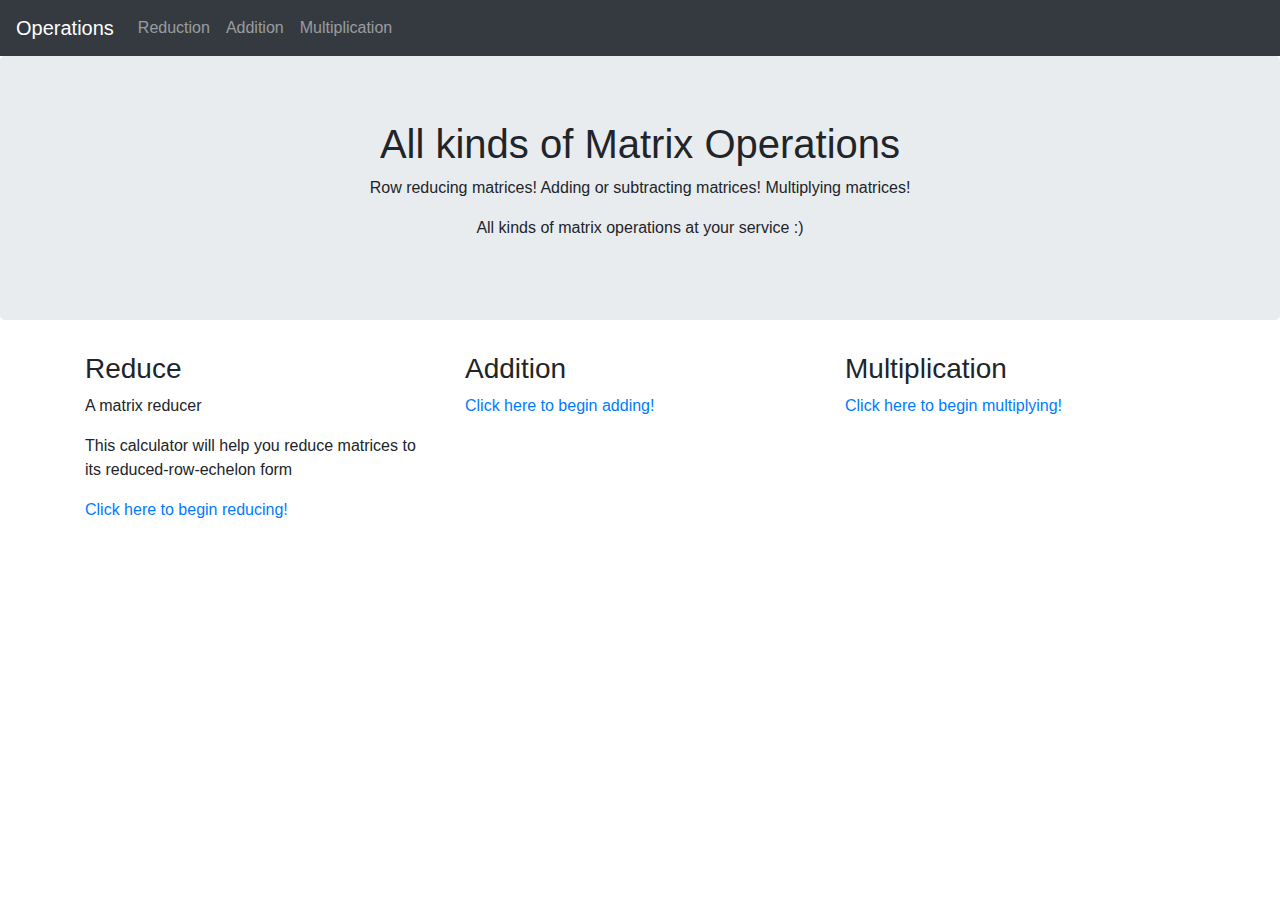
<file: index.html>
<!DOCTYPE html>
<html lang="en">
<head>
	<title>Matrix Operations</title>
	<meta charset="utf-8">
	<meta name="viewport" content="width=device-width, initial-scale=1">
	<link rel="stylesheet" href="https://maxcdn.bootstrapcdn.com/bootstrap/4.1.3/css/bootstrap.min.css">
	<script src="https://ajax.googleapis.com/ajax/libs/jquery/3.3.1/jquery.min.js"></script>
	<script src="https://cdnjs.cloudflare.com/ajax/libs/popper.js/1.14.3/umd/popper.min.js"></script>
	<script src="https://maxcdn.bootstrapcdn.com/bootstrap/4.1.3/js/bootstrap.min.js"></script>
</head>
<body>
	<!--Navigation Bar-->
	<nav class="navbar navbar-expand-sm bg-dark navbar-dark">
		<ul class="navbar-nav">
			<li class="nav-item active">
				<a class="navbar-brand" href="#">Operations</a>
			</li>
			<li class="nav-item">
				<a class="nav-link" href="reduce/reduce.html">Reduction</a>
			</li>
			<li class="nav-item">
				<a class="nav-link" href="addition/addition.html">Addition</a>
			</li>
			<li class="nav-item">
				<a class="nav-link" href="multiply/multiply.html">Multiplication</a>
			</li>
		</ul>
	</nav>
	
	<!--Middle Text-->
	<div class="jumbotron text-center">
		<h1>All kinds of Matrix Operations</h1>
		<p>Row reducing matrices! Adding or subtracting matrices! Multiplying matrices!</p>
		<p>All kinds of matrix operations at your service :)</p>
	</div>
	
	<!--Bottom texts-->
	<div class="container">
		<div class="row">
			<div class="col-sm-4">
				<h3>Reduce</h3>
				<p>A matrix reducer</p>
				<p>This calculator will help you reduce matrices to its reduced-row-echelon form</p>
				<p><a href="reduce/reduce.html">Click here to begin reducing!</a></p>
			</div>
			<div class="col-sm-4">
				<h3>Addition</h3>
				<p><a href="addition/addition.html">Click here to begin adding!</a></p>
			</div>
			<div class="col-sm-4">
				<h3>Multiplication</h3>
				<p><a href="multiply/multiply.html">Click here to begin multiplying!</a></p>
			</div>
		</div>
	</div>

</body>
</html>
</file>
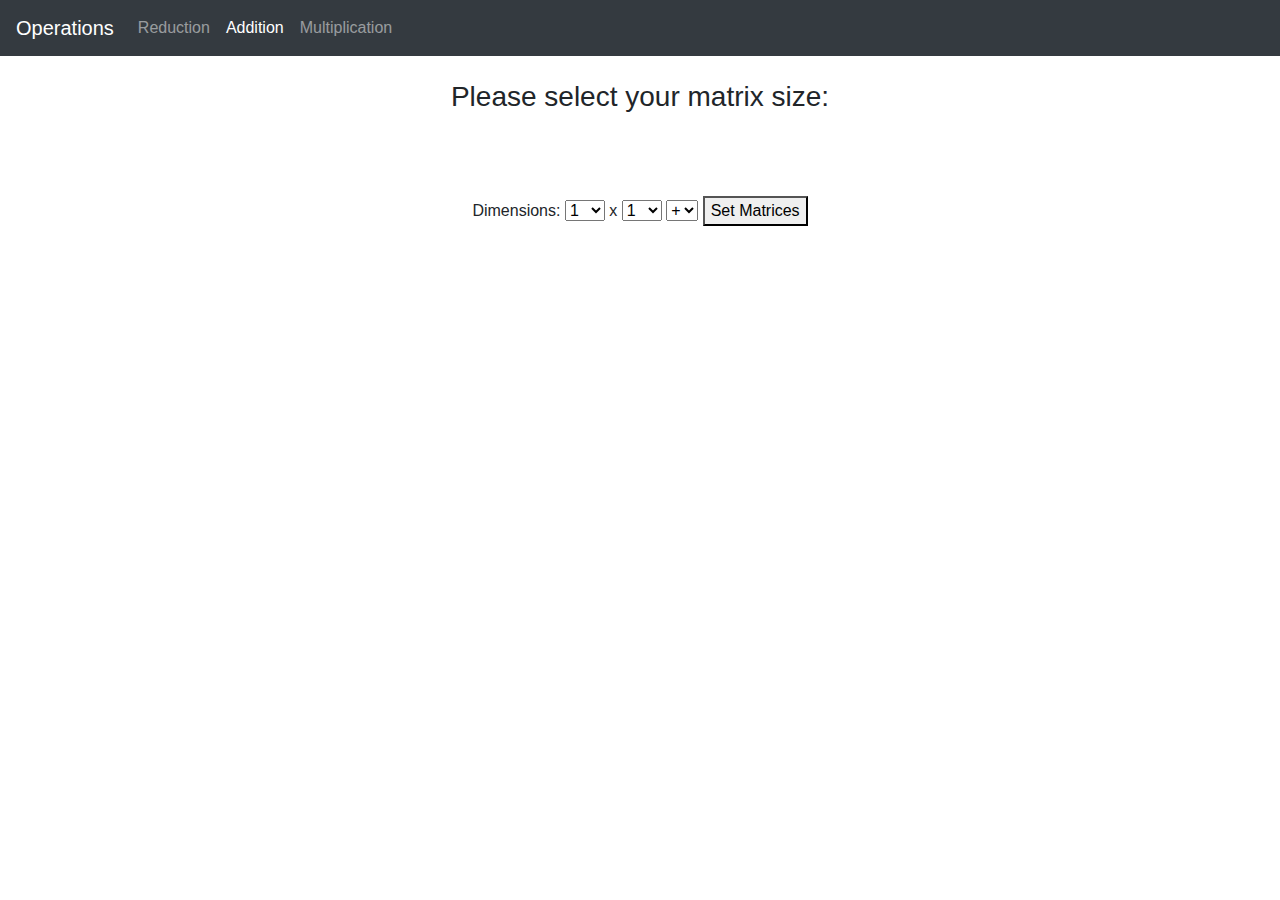
<file: addition/index.html>
<!DOCTYPE html>
<html lang="en">
<head>
	<title>Matrix Operations</title>
	<!--Tab Icon-->
	<link rel="icon" href="../res/M.png">
	<meta charset="utf-8">
	<meta name="viewport" content="width=device-width, initial-scale=1">
	<!--Bootstrap styling-->
	<link rel="stylesheet" href="https://maxcdn.bootstrapcdn.com/bootstrap/4.1.3/css/bootstrap.min.css">
	<script src="https://ajax.googleapis.com/ajax/libs/jquery/3.3.1/jquery.min.js"></script>
	<script src="https://cdnjs.cloudflare.com/ajax/libs/popper.js/1.14.3/umd/popper.min.js"></script>
	<script src="https://maxcdn.bootstrapcdn.com/bootstrap/4.1.3/js/bootstrap.min.js"></script>
	<!--Extra styling-->
	<link rel="stylesheet" href="../css/general.css">
	<!--JavaScript-->
	<script src="js/select.js"></script>
	<script src="js/solve.js"></script>
</head>
<body>
	<!--Navigation Bar-->
	<nav class="navbar navbar-expand-sm bg-dark navbar-dark">
		<ul class="navbar-nav">
			<li class="nav-item">
				<a class="navbar-brand" href="../">Operations</a>
			</li>
			<li class="nav-item">
				<a class="nav-link" href="../reduce/">Reduction</a>
			</li>
			<li class="nav-item active">
				<a class="nav-link" href="#">Addition</a>
			</li>
			<li class="nav-item">
				<a class="nav-link" href="../multiply/">Multiplication</a>
			</li>
		</ul>
	</nav>
	<!--Main-->
	<br>
	<h3 class="text-center">Please select your matrix size:</h3>
	<br>
	<!--Select-->
	<div class="field" id ="topPart">
		<span>Dimensions: </span>
		<select name="row" id="rowID">
			<option value="1">1</option>
			<option value="2">2</option>
			<option value="3">3</option>
			<option value="4">4</option>
			<option value="5">5</option>
			<option value="6">6</option>
			<option value="7">7</option>
			<option value="8">8</option>
			<option value="9">9</option>
			<option value="10">10</option>
			<option value="11">11</option>
			<option value="12">12</option>
			<option value="13">13</option>
			<option value="14">14</option>
			<option value="15">15</option>
			<option value="16">16</option>
			<option value="17">17</option>
			<option value="18">18</option>
			<option value="19">19</option>
			<option value="20">20</option>
			<option value="21">21</option>
			<option value="22">22</option>
			<option value="23">23</option>
			<option value="24">24</option>
			<option value="25">25</option>
			<option value="26">26</option>
			<option value="27">27</option>
			<option value="28">28</option>
			<option value="29">29</option>
			<option value="30">30</option>
			<option value="32">31</option>
			<option value="32">32</option>
			<option value="33">33</option>
			<option value="34">34</option>
			<option value="35">35</option>
			<option value="36">36</option>
			<option value="37">37</option>
			<option value="38">38</option>
			<option value="39">39</option>
			<option value="40">40</option>
			<option value="41">41</option>
			<option value="42">42</option>
			<option value="43">43</option>
			<option value="44">44</option>
			<option value="45">45</option>
			<option value="46">46</option>
			<option value="47">47</option>
			<option value="48">48</option>
			<option value="49">49</option>
			<option value="50">50</option>
		</select>
		<span> x </span>
		<select name="column" id="columnID">
			<option value="1">1</option>
			<option value="2">2</option>
			<option value="3">3</option>
			<option value="4">4</option>
			<option value="5">5</option>
			<option value="6">6</option>
			<option value="7">7</option>
			<option value="8">8</option>
			<option value="9">9</option>
			<option value="10">10</option>
			<option value="11">11</option>
			<option value="12">12</option>
			<option value="13">13</option>
			<option value="14">14</option>
			<option value="15">15</option>
			<option value="16">16</option>
			<option value="17">17</option>
			<option value="18">18</option>
			<option value="19">19</option>
			<option value="20">20</option>
			<option value="21">21</option>
			<option value="22">22</option>
			<option value="23">23</option>
			<option value="24">24</option>
			<option value="25">25</option>
			<option value="26">26</option>
			<option value="27">27</option>
			<option value="28">28</option>
			<option value="29">29</option>
			<option value="30">30</option>
			<option value="32">31</option>
			<option value="32">32</option>
			<option value="33">33</option>
			<option value="34">34</option>
			<option value="35">35</option>
			<option value="36">36</option>
			<option value="37">37</option>
			<option value="38">38</option>
			<option value="39">39</option>
			<option value="40">40</option>
			<option value="41">41</option>
			<option value="42">42</option>
			<option value="43">43</option>
			<option value="44">44</option>
			<option value="45">45</option>
			<option value="46">46</option>
			<option value="47">47</option>
			<option value="48">48</option>
			<option value="49">49</option>
			<option value="50">50</option>
		</select>
		<select name="operation" id="plusMinus">
			<option value="+">+</option>
			<option value="-">-</option>
		</select>
		<button type="button" onclick="setMatrices()">Set Matrices</button>
	</div>
	<!--Matrix table-->
	<div class="field" id="bottomPart">
		<h3 id="enter"></h3>
		<br>
		<form id="matrixTable">
		
		</form>
		<div id="solution">
		
		</div>
	</div>
</body>
</html>
</file>
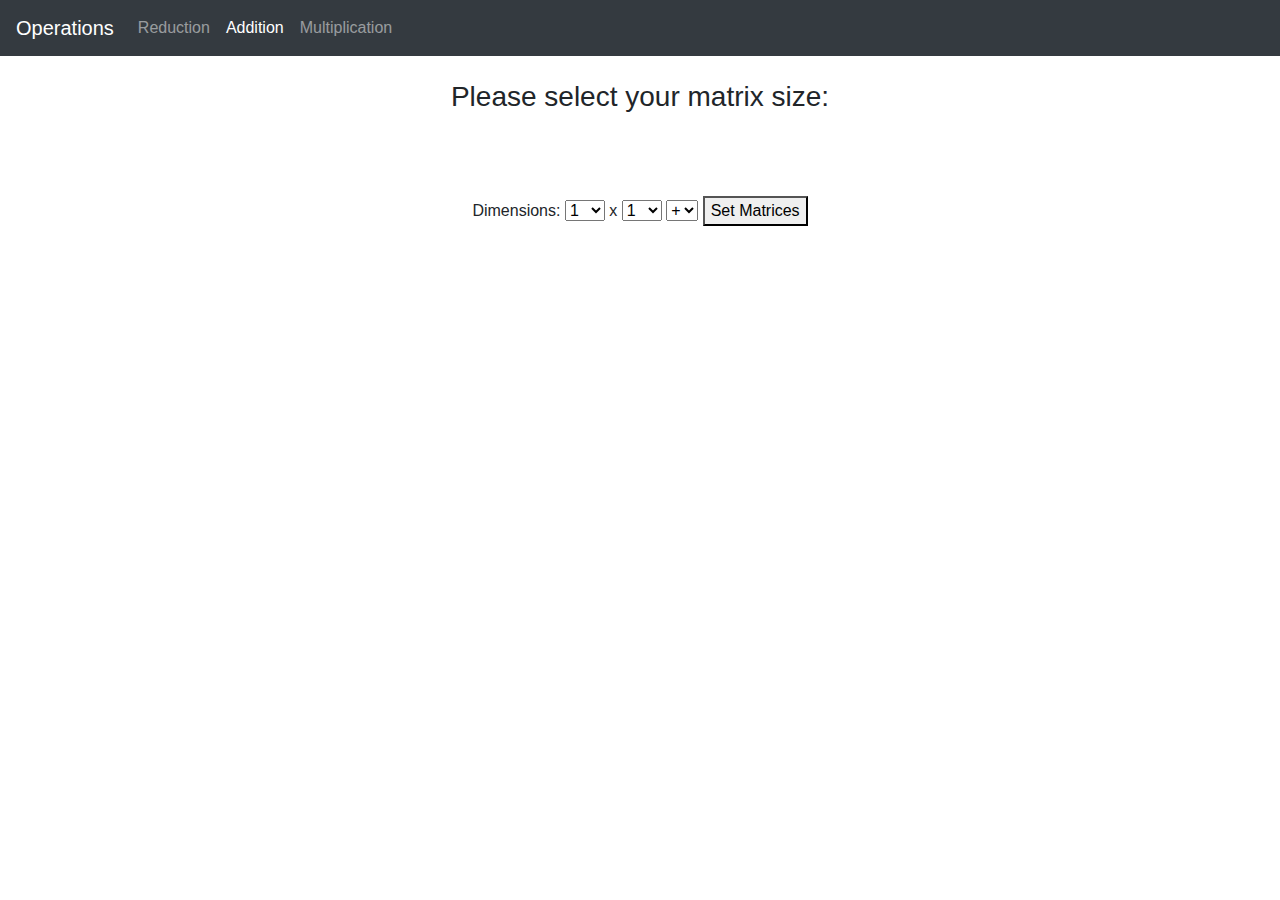
<file: addition/addition.html>
<!DOCTYPE html>
<html lang="en">
<head>
	<title>Matrix Operations</title>
	<meta charset="utf-8">
	<meta name="viewport" content="width=device-width, initial-scale=1">
	<!--Bootstrap styling-->
	<link rel="stylesheet" href="https://maxcdn.bootstrapcdn.com/bootstrap/4.1.3/css/bootstrap.min.css">
	<script src="https://ajax.googleapis.com/ajax/libs/jquery/3.3.1/jquery.min.js"></script>
	<script src="https://cdnjs.cloudflare.com/ajax/libs/popper.js/1.14.3/umd/popper.min.js"></script>
	<script src="https://maxcdn.bootstrapcdn.com/bootstrap/4.1.3/js/bootstrap.min.js"></script>
	<!--Extra styling-->
	<link rel="stylesheet" href="../css/general.css">
	<!--JavaScript-->
	<script src="js/select.js"></script>
</head>
<body>
	<!--Navigation Bar-->
	<nav class="navbar navbar-expand-sm bg-dark navbar-dark">
		<ul class="navbar-nav">
			<li class="nav-item">
				<a class="navbar-brand" href="../index.html">Operations</a>
			</li>
			<li class="nav-item">
				<a class="nav-link" href="../reduce/reduce.html">Reduction</a>
			</li>
			<li class="nav-item active">
				<a class="nav-link" href="#">Addition</a>
			</li>
			<li class="nav-item">
				<a class="nav-link" href="../multiply/multiply.html">Multiplication</a>
			</li>
		</ul>
	</nav>
	<!--Main-->
	<br>
	<h3 class="text-center">Please select your matrix size:</h3>
	<br>
	<!--Select-->
	<div class="field">
		<form>
			<span>Dimensions: </span>
			<select name="row" id="rowID">
				<option value="1">1</option>
				<option value="2">2</option>
				<option value="3">3</option>
				<option value="4">4</option>
				<option value="5">5</option>
				<option value="6">6</option>
				<option value="7">7</option>
				<option value="8">8</option>
				<option value="9">9</option>
				<option value="10">10</option>
				<option value="11">11</option>
				<option value="12">12</option>
				<option value="13">13</option>
				<option value="14">14</option>
				<option value="15">15</option>
				<option value="16">16</option>
				<option value="17">17</option>
				<option value="18">18</option>
				<option value="19">19</option>
				<option value="20">20</option>
				<option value="21">21</option>
				<option value="22">22</option>
				<option value="23">23</option>
				<option value="24">24</option>
				<option value="25">25</option>
				<option value="26">26</option>
				<option value="27">27</option>
				<option value="28">28</option>
				<option value="29">29</option>
				<option value="30">30</option>
				<option value="32">31</option>
				<option value="32">32</option>
				<option value="33">33</option>
				<option value="34">34</option>
				<option value="35">35</option>
				<option value="36">36</option>
				<option value="37">37</option>
				<option value="38">38</option>
				<option value="39">39</option>
				<option value="40">40</option>
				<option value="41">41</option>
				<option value="42">42</option>
				<option value="43">43</option>
				<option value="44">44</option>
				<option value="45">45</option>
				<option value="46">46</option>
				<option value="47">47</option>
				<option value="48">48</option>
				<option value="49">49</option>
				<option value="50">50</option>
			</select>
			<span> x </span>
			<select name="column" id="columnID">
				<option value="1">1</option>
				<option value="2">2</option>
				<option value="3">3</option>
				<option value="4">4</option>
				<option value="5">5</option>
				<option value="6">6</option>
				<option value="7">7</option>
				<option value="8">8</option>
				<option value="9">9</option>
				<option value="10">10</option>
				<option value="11">11</option>
				<option value="12">12</option>
				<option value="13">13</option>
				<option value="14">14</option>
				<option value="15">15</option>
				<option value="16">16</option>
				<option value="17">17</option>
				<option value="18">18</option>
				<option value="19">19</option>
				<option value="20">20</option>
				<option value="21">21</option>
				<option value="22">22</option>
				<option value="23">23</option>
				<option value="24">24</option>
				<option value="25">25</option>
				<option value="26">26</option>
				<option value="27">27</option>
				<option value="28">28</option>
				<option value="29">29</option>
				<option value="30">30</option>
				<option value="32">31</option>
				<option value="32">32</option>
				<option value="33">33</option>
				<option value="34">34</option>
				<option value="35">35</option>
				<option value="36">36</option>
				<option value="37">37</option>
				<option value="38">38</option>
				<option value="39">39</option>
				<option value="40">40</option>
				<option value="41">41</option>
				<option value="42">42</option>
				<option value="43">43</option>
				<option value="44">44</option>
				<option value="45">45</option>
				<option value="46">46</option>
				<option value="47">47</option>
				<option value="48">48</option>
				<option value="49">49</option>
				<option value="50">50</option>
			</select>
			<select name="operation" id="plusMinus">
				<option value="+">+</option>
				<option value="-">-</option>
			</select>
			<button type="button" onclick="setMatrices()">Set Matrices</button>
		</form>
	</div>
	<!--Matrix table-->
	<div class="field">
		<h3 id="enter"></h3>
		<br>
		<form action="php/additionMatrix.php" id="matrixTable" method="post">
		
		</form>
	</div>
</body>
</html>
</file>
<file: css/general.css>
.field {
    margin: 50px 0;
    text-align: center;
}

.required {

}

.matrix {
    position: relative;
}

.matrix:before, .matrix:after {
    content: "";
    position: absolute;
    top: 0;
    border: 1px solid #000;
    width: 6px;
    height: 100%;
}

.matrix:before {
    left: -6px;
    border-right: 0;
}

.matrix:after {
    right: -6px;
    border-left: 0;
}

td {
    padding: 5px;
    text-align: center;
}
</file>
